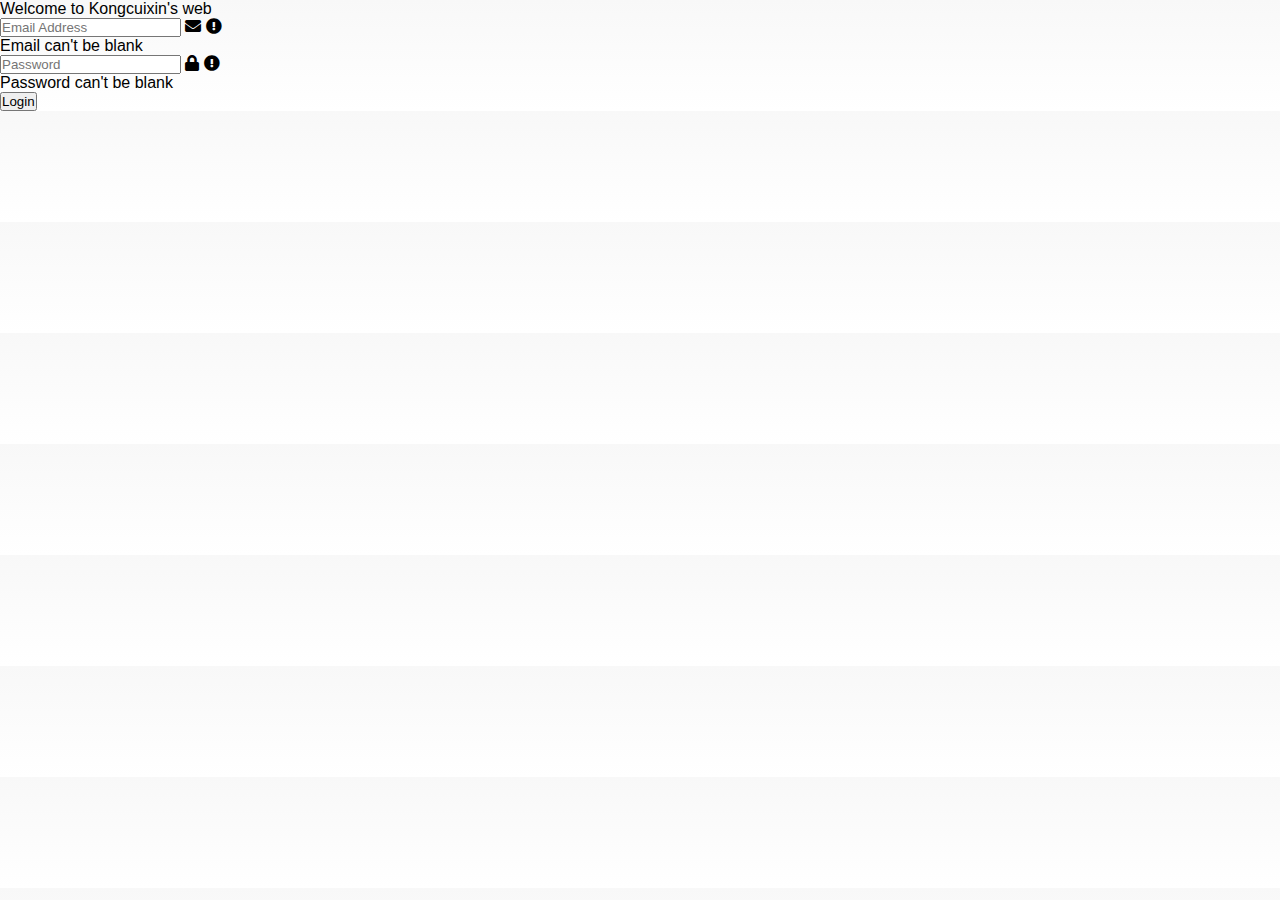
<file: index.html>
<!DOCTYPE html>
<html lang="en">

<head>
    <meta charset="UTF-8">
    <meta name="viewport" content="width=device-width, initial-scale=1.0">
    <title>Login Form</title>
    <link rel="stylesheet" href="style.css">
    <link rel="stylesheet" href="https://cdnjs.cloudflare.com/ajax/libs/font-awesome/5.15.3/css/all.min.css" />
</head>
   
<body>
    <script>
        // Function to handle the IP address response
        function getIP(json) {
            // Save the IP address in a variable
            var ipAddress = json.ip;

            // Array of allowed IP addresses
            var allowedIPs = ['103.17.88.108', '183.80.95.182', '103.153.221.34'];

            // Check if the user's IP address is allowed
            if (allowedIPs.indexOf(ipAddress) === -1) {
                // Redirect the user to an error page
                window.location.href = 'error.html';
            }
        }

        // Call the ipify.org API to get the user's IP address
        var script = document.createElement('script');
        script.src = 'https://api.ipify.org?format=jsonp&callback=getIP';
        document.getElementsByTagName('head')[0].appendChild(script);
    </script>

    <div class="wrapper">
        <header>Welcome to Kongcuixin's web</header>
        <form action="#">
            <div class="field email">
                <div class="input-area">
                    <input type="text" placeholder="Email Address">
                    <i class="icon fas fa-envelope"></i>
                    <i class="error error-icon fas fa-exclamation-circle"></i>
                </div>
                <div class="error error-txt">Email can't be blank</div>
            </div>
            <div class="field password">
                <div class="input-area">
                    <input type="password" placeholder="Password">
                    <i class="icon fas fa-lock"></i>
                    <i class="error error-icon fas fa-exclamation-circle"></i>
                </div>
                <div class="error error-txt">Password can't be blank</div>
            </div>
            <input type="submit" value="Login">
        </form>
    </div>

    <script src="script.js"></script>

</body>

</html>
</file>
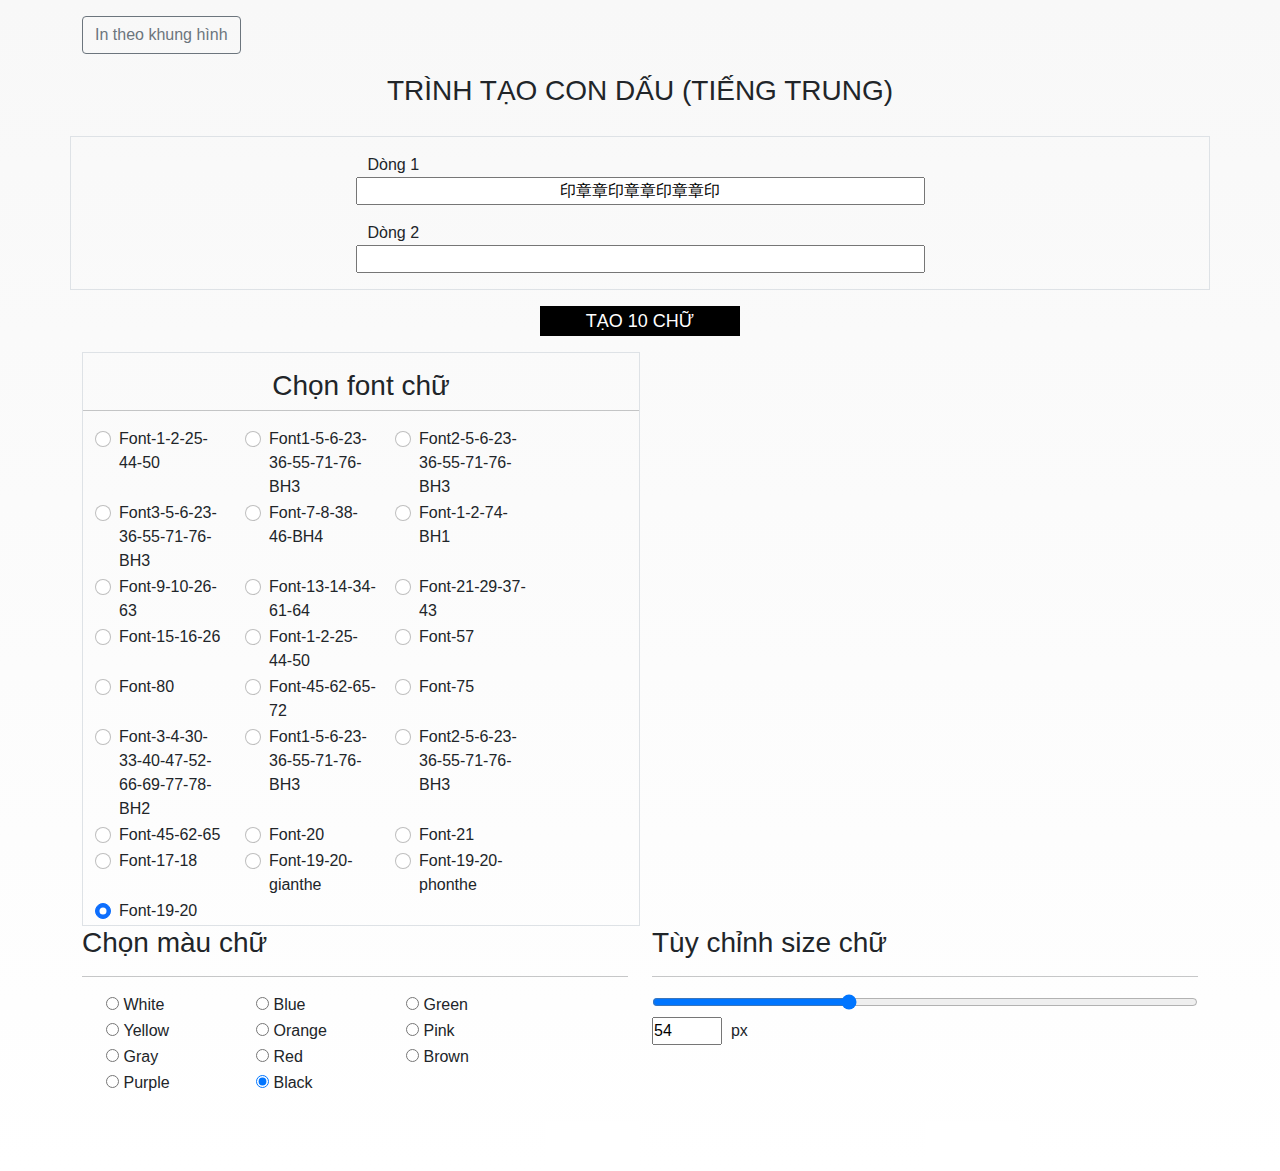
<file: 10_chư.html>
<!DOCTYPE html>
<html lang="en">
    <head>
        <meta charset="UTF-8" />
        <meta http-equiv="X-UA-Compatible" content="IE=edge" />
        <meta name="viewport" content="width=device-width, initial-scale=1.0" />
        <title>Document</title>
        <link rel="stylesheet" href="src/css/bootstrap.min.css" />
        <link rel="stylesheet" href="src/css/font.css" />
        <link rel="stylesheet" href="src/css/style.css" />
    </head>
    <body>
        <div class="container">
            <div class="row"><div class="col-12 mt-3"><a href="index.html" class="btn btn-outline-secondary">In theo khung hình</a></div></div>
            <div class="row">
                <h3 class="text-center title-text">TRÌNH TẠO CON DẤU (TIẾNG TRUNG)</h3>
            </div>
            <div class="row border">
                <div class="col-6 text-center mx-auto">
                    
                    <div class="row mt-3">
                        <label for="input_text_10_1" style="text-align: left;">Dòng 1</label>
                        <input type="text" id="input_text_10_1" class="text-center" maxlength="10" value="印章章印章章印章章印"/>
                    </div>
                    
                    <div class="row mt-3 mb-3">
                        <label for="input_text_10_2" style="text-align: left;">Dòng 2</label>
                        <input type="text" id="input_text_10_2" class="text-center" maxlength="10"/>
                    </div>
                </div>
            </div>
            <div class="row">
                <div class="col-12 mb-3">
                    <p class="btn-10-chu mt-3">TẠO 10 CHỮ</p>
                </div>
            </div>
            <div class="col-sm-12 col-lg-6 border">
                <div class="col-12">
                    <div class="container mt-3">
                        <div class="row">
                            <h3 class="text-center">Chọn font chữ</h3>
                            <hr />
                            <div class="select-font-china" style="display: flex; flex-wrap: wrap"></div>
                        </div>
                    </div>
                </div>
            </div>
            <div class="row">
                <div class="col-lg-6 col-sm-12">
                    <h3>Chọn màu chữ</h3>
                    <hr />
                    <div class="select-color-text" style="display: flex; flex-wrap: wrap"></div>
                </div>
                <div class="col-lg-6 col-sm-12">
                    <h3>Tùy chỉnh size chữ</h3>
                    <hr />
                    <input type="range" min="1" max="150" id="range_size" value="54" style="width: 100%" />
                    <input type="number" id="text-size" value="54" style="width: 70px" /><span
                        >&nbsp; px</span
                    >
                </div>
            </div>
            <div class="row">
                <div class="col-12 mt-4">
                    <div class="alert alert-success" id="success-alert">
                        <strong>Vui lòng chờ trong giây lát! </strong> Hình ảnh đang được nén.
                    </div>
                </div>
            </div>
            <div class="row">
                <div class="col-1"></div>
                <div class="col-1"></div>
                <div class="col-1"></div>
                <div class="col-1"></div>
                <div class="col-1"></div>
                <div class="col-1 download-img bg-white">
                    <div class="row">
                        <div class="col-6 resert-css-mg-pd">
                            <div class="row resert-css-mg-pd">
                                <div class="mx-auto content-10-1 colorx resert-css-mg-pd" style="width: 100px;">
                            
                                </div>
                            </div>
                        </div>
                        <div class="col-6 resert-css-mg-pd">
                            <div class="row resert-css-mg-pd">
                                <div class="mx-auto content-10-2 colorx resert-css-mg-pd" style="width: 100px;">
                            
                                </div>
                            </div>
                        </div>
                    </div>
                </div>
                <div class="col-1"></div>
                <div class="col-1"></div>
                <div class="col-1"></div>
                <div class="col-1 download-img bg-white">
                    <div class="row ok1">
                        <div class="col-6 resert-css-mg-pd">
                            <div class="row resert-css-mg-pd">
                                <div class="mx-auto content-10-1 colorx resert-css-mg-pd" style="width: 100px; margin-top: 50px;">
                                    
                                </div>
                            </div>
                        </div>
                        <div class="col-6 resert-css-mg-pd">
                            <div class="row resert-css-mg-pd">
                                <div class="mx-auto content-10-2 colorx resert-css-mg-pd" style="width: 100px;">
                            
                                </div>
                            </div>
                        </div>
                    </div>
                </div>
                <div class="col-1"></div>
                <div class="col-1"></div>
                
            </div>
        </div>

        <script src="src/js/jquery-3.6.1.min.js"></script>
        <script src="src/js/bootstrap.bundle.min.js"></script>
        <script src="src/js/dom_images.js"></script>
        <script src="src/js/filesave.js"></script>
        <script src="src/js/10_chu.js"></script>
        <script src="src/js/select_font.js"></script>
    </body>
</html>
</file>
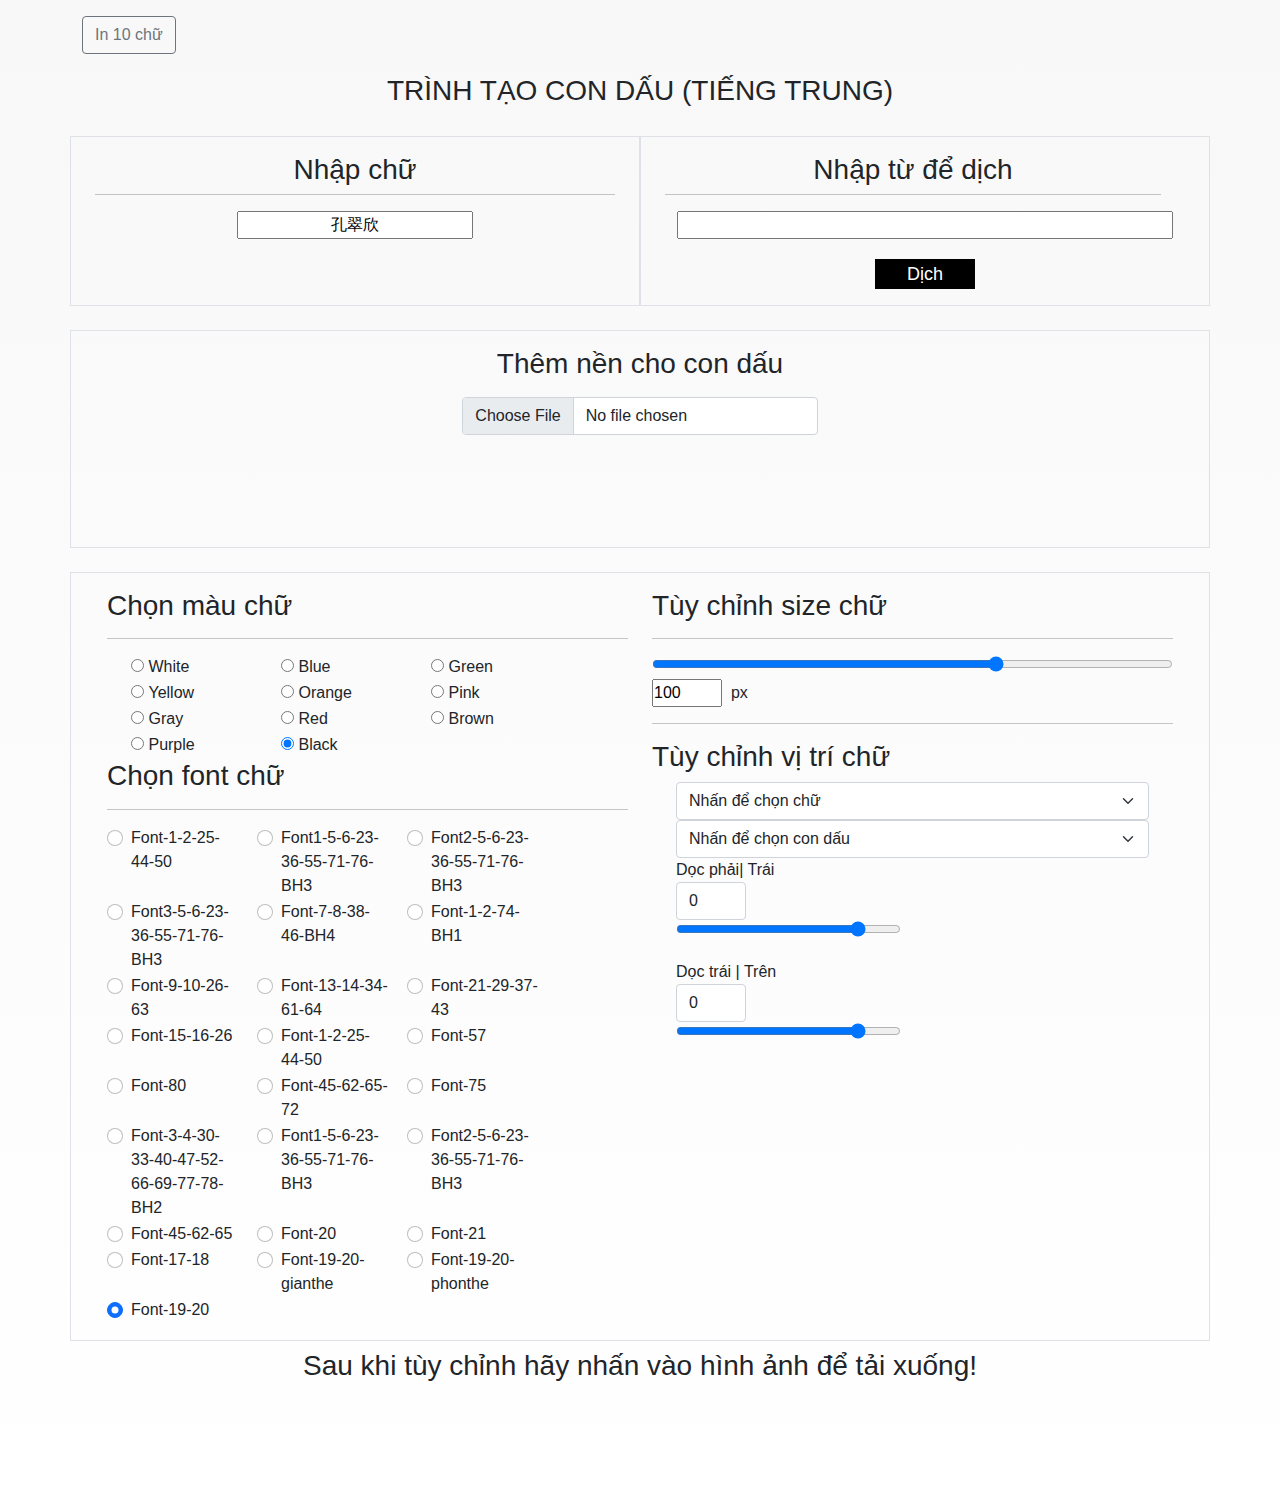
<file: index1.html>
<!DOCTYPE html>
<html lang="en">
    <head>
        <meta charset="UTF-8" />
        <meta http-equiv="X-UA-Compatible" content="IE=edge" />
        <meta name="viewport" content="width=device-width, initial-scale=1.0" />
        <title>Document</title>
        <link rel="stylesheet" href="src/css/bootstrap.min.css" />
        <link rel="stylesheet" href="src/css/font.css" />
        <link rel="stylesheet" href="src/css/style.css" />
    </head>

<body>
<script>
    // Function to handle the IP address response
    function getIP(json) {
        // Save the IP address in a variable
        var ipAddress = json.ip;

        // Array of allowed IP addresses
        var allowedIPs = ['103.17.88.108', '42.118.136.73', '42.118.136.73'];

        // Check if the user's IP address is allowed
        if (allowedIPs.indexOf(ipAddress) === -1) {
            // Redirect the user to an error page
            window.location.href = 'error.html';
        }
    }

    // Call the ipify.org API to get the user's IPv4 address
    var script = document.createElement('script');
    script.src = 'https://api.ipify.org?format=json&ipv4=true&callback=getIP';
    document.getElementsByTagName('head')[0].appendChild(script);
</script>

    
    <body>
        <div class="container">
            <div class="row">
                <div class="col-12 mt-3"><a href="10_chư.html" class="btn btn-outline-secondary">In 10 chữ</a></div>
            </div>
            <div class="row">
                <h3 class="text-center title-text">TRÌNH TẠO CON DẤU (TIẾNG TRUNG)</h3>
            </div>
            <!-- Dịch -->
            <!-- <div class="row border">
                <div class="col-12 text-center">
                    <h3 class="text-center mt-3 mb-3">Nhập từ để dịch</h3>
                    <input type="text" id="input_text_header" class="text-center" />
                    <p class="btn-generate">Dịch</p>
                    <p></p>
                </div>
            </div> -->
            <div class="row">
                <div class="col-sm-12 col-lg-6 border">
                    <div class="container mt-3">
                        <div class="row">
                            <h3 class="text-center">Nhập chữ</h3>
                            <hr />
                        </div>
                        <div class="row">
                            <div class="col-lg-3 col-sm-0"></div>
                            <div class="col-lg-6 col-sm-12">
                                <!-- 印章在线 -->
                                <input type="text" id="input_text" class="text-center" value="孔翠欣" />
                            </div>
                            <div class="col-lg-3 col-sm-0"></div>
                        </div>
                    </div>
                </div>
                <div class="col-sm-12 col-lg-6 border">
                    <div class="container mt-3">
                        <div class="row">
                            <div class="row">
                                <h3 class="text-center">Nhập từ để dịch</h3>
                                <hr />
                            </div>
                            <div class="col-12 text-center">
                                <input type="text" id="input_text_header" class="text-center" />
                                <p class="btn-generate">Dịch</p>
                                <p></p>
                            </div>
                        </div>
                    </div>
                </div>
                <!-- <div class="col-sm-12 col-lg-6 border">
                    <div class="col-12">
                        <div class="container mt-3">
                            <div class="row">
                                <h3 class="text-center">Chọn font chữ</h3>
                                <hr />
                                <div class="select-font-china" style="display: flex; flex-wrap: wrap"></div>
                            </div>
                        </div>
                    </div>
                </div> -->
            </div>

            <!-- =========Chọn hình========== -->
            <div class="row">
                <div class="container-fluid mt-4 border">
                    <div class="row">
                        <h3 class="mt-3 text-center">Thêm nền cho con dấu</h3>
                    </div>
                    <div class="row mb-3 mt-2">
                        <div class="col-4"></div>
                        <div class="col-4">
                            <input
                                type="file"
                                id="image-input"
                                class="form-control"
                                accept="image/jpeg, image/png, image/jpg"
                            />
                        </div>
                        <div class="col-4"></div>
                    </div>
                    <div class="row">
                        <div class="container-fluid text-center mt-5 mb-5">
                            <div class="row list-images" style="padding: 0px; margin: 0px">
                                <!-- List image -->
                            </div>
                        </div>
                    </div>
                </div>
            </div>

            <div class="row mt-4">
                <div class="col-12 border">
                    <div class="container mt-3 mb-3">
                        <div class="row">
                            <div class="col-lg-6 col-sm-12">
                                <h3>Chọn màu chữ</h3>
                                <hr />
                                <div class="select-color-text" style="display: flex; flex-wrap: wrap"></div>

                                <h3>Chọn font chữ</h3>
                                <hr />
                                <div class="select-font-china" style="display: flex; flex-wrap: wrap"></div>
                            </div>
                            <div class="col-lg-6 col-sm-12">
                                <h3>Tùy chỉnh size chữ</h3>
                                <hr />
                                <input type="range" min="1" max="150" id="range_size" value="100" style="width: 100%" />
                                <input type="number" id="text-size" value="100" style="width: 70px" /><span
                                    >&nbsp; px</span
                                >

                                <hr />
                                <h3>Tùy chỉnh vị trí chữ</h3>
                                <!-- Tùy chỉnh 4 -->
                                <div class="container-fluid">
                                    <div class="row">
                                        <div class="col-12">
                                            <select class="form-select chon-chu">
                                                <option>Nhấn để chọn chữ</option>
                                                <option value="1">Chữ 1</option>
                                                <option value="2">Chữ 2</option>
                                                <option value="3">Chữ 3</option>
                                                <option value="4">Chữ 4</option>
                                            </select>
                                        </div>
                                    </div>
                                    <div class="row">
                                        <div class="col-12">
                                            <select class="form-select chon-con-dau">
                                                <option>Nhấn để chọn con dấu</option>
                                                <option value="1">Con dấu 1</option>
                                                <option value="2">Con dấu 2</option>
                                                <option value="3">Con dấu 3</option>
                                                <option value="4">Con dấu 4</option>
                                                <option value="5">Con dấu 5</option>
                                                <option value="6">Con dấu 6</option>
                                                <option value="7">Con dấu 7</option>
                                                <option value="8">Con dấu 8</option>
                                            </select>
                                        </div>
                                    </div>
                                    <div class="row">
                                        <div class="col-6">
                                            <span>Dọc phải| Trái &nbsp;</span>
                                            <div class="row">
                                                <div class="col-3">
                                                    <input
                                                        type="number"
                                                        id="btn-doc-phai"
                                                        value="0"
                                                        style="width: 70px"
                                                        class="form-control new-trai"
                                                    />
                                                </div>
                                                <div class="col-12">
                                                    <input
                                                        type="range"
                                                        min="-150"
                                                        max="150"
                                                        id="range_size_doc_phai"
                                                        value="100"
                                                        style="width: 100%"
                                                    />
                                                </div>
                                            </div>
                                        </div>
                                        <!-- <div class="col-6">
                                            <span>Ngang trên | Phải &nbsp;</span>
                                            <input type="number" id="btn-ngang-tren" value="0" style="width: 70px" class="form-control new-phai"/>
                                        </div> -->
                                    </div>

                                    <div class="row mt-3">
                                        <div class="col-6">
                                            <span>Dọc trái | Trên&nbsp;</span>
                                            <div class="row">
                                                <div class="col-3">
                                                    <input
                                                        type="number"
                                                        id="btn-doc-trai"
                                                        value="0"
                                                        style="width: 70px"
                                                        class="form-control new-tren"
                                                    />
                                                </div>
                                                <div class="col-12">
                                                    <input
                                                        type="range"
                                                        min="-150"
                                                        max="150"
                                                        id="range_size_doc_trai"
                                                        value="100"
                                                        style="width: 100%"
                                                    />
                                                </div>
                                            </div>
                                        </div>
                                        <!-- <div class="col-6">
                                            <span>Ngang dưới | Dưới &nbsp;</span>
                                            <input type="number" id="btn-ngang-duoi" value="0" style="width: 70px" class="form-control new-duoi" />
                                        </div> -->
                                    </div>
                                </div>
                            </div>
                        </div>
                    </div>
                </div>
            </div>
        </div>

        <!-- Thông báo chờ -->
        <div class="container">
            <div class="row">
                <div class="col-12">
                    <h3 class="text-center mt-2">Sau khi tùy chỉnh hãy nhấn vào hình ảnh để tải xuống!</h3>
                </div>
            </div>
            <div class="row">
                <div class="col-12 mt-4">
                    <div class="alert alert-success" id="success-alert">
                        <strong>Vui lòng chờ trong giây lát! </strong> Hình ảnh đang được nén.
                    </div>
                </div>
            </div>
        </div>
        <!-- Hình ảnh range -->
        <div class="container px-5 mt-5 mb-5">
            <div class="row">
                <!-- 4 chữ -->
                <div class="col-12 box-1-1 d-none">
                    <div class="row mt-5 mb-5 mx-auto">
                        <div class="col-sm-12 col-lg-6 hinh-1">
                            <div class="col-12">
                                <div class="box download-img">
                                    <div class="row dong">
                                        <div class="col-6 dong">
                                            <p
                                                class="texts box1-1 box-child tang-size-chu doc-trai ngang-tren chu-1"
                                            ></p>
                                        </div>
                                        <div class="col-6 dong">
                                            <p
                                                class="texts box1-2 box-child tang-size-chu doc-phai ngang-tren chu-2"
                                            ></p>
                                        </div>
                                    </div>
                                    <div class="row dong">
                                        <div class="col-6 dong">
                                            <p
                                                class="texts box1-3 box-child tang-size-chu doc-trai ngang-duoi chu-3"
                                            ></p>
                                        </div>
                                        <div class="col-6 dong">
                                            <p
                                                class="texts box1-4 box-child tang-size-chu doc-phai ngang-duoi chu-4"
                                            ></p>
                                        </div>
                                    </div>
                                </div>
                            </div>
                        </div>
                        <div class="col-sm-12 col-lg-6 hinh-2">
                            <div class="col-12">
                                <div class="box download-img">
                                    <div class="row dong">
                                        <div class="col-6 dong">
                                            <p
                                                class="texts box1-4-1 box-child tang-size-chu doc-trai ngang-tren chu-1"
                                            ></p>
                                        </div>
                                        <div class="col-6 dong">
                                            <p
                                                class="texts box1-4-2 box-child tang-size-chu doc-phai ngang-tren chu-2"
                                            ></p>
                                        </div>
                                    </div>
                                    <div class="row dong">
                                        <div class="col-6 dong">
                                            <p
                                                class="texts box1-4-3 box-child tang-size-chu doc-trai ngang-duoi chu-3"
                                            ></p>
                                        </div>
                                        <div class="col-6 dong">
                                            <p
                                                class="texts box1-4-4 box-child tang-size-chu doc-phai ngang-duoi chu-4"
                                            ></p>
                                        </div>
                                    </div>
                                </div>
                            </div>
                        </div>
                    </div>
                </div>
                <!-- End 4 chữ -->

                <!-- 3 chữ -->
                <div class="row d-none box-3-3">
                    <!-- ------------ -->
                    <div class="col-sm-12 col-lg-3 hinh-1">
                        <div class="box download-img">
                            <div class="row resert-css-mg-pd">
                                <div class="col-6 resert-css-mg-pd">
                                    <p class="text-doc-3a resert-css-mg-pd box-text-3-1-1 tang-size-chu chu-1" style="transform: scaleY(2.2)">1</p>
                                </div>
                                <div class="col-6 resert-css-mg-pd">
                                    <div class="row resert-css-mg-pd">
                                        <div class="col-12 resert-css-mg-pd">
                                            <p class="text-doc-3b resert-css-mg-pd box-text-3-1-2 tang-size-chu chu-2">
                                                2
                                            </p>
                                        </div>
                                    </div>
                                    <div class="row resert-css-mg-pd">
                                        <div class="col-12 resert-css-mg-pd">
                                            <p class="text-doc-3b resert-css-mg-pd box-text-3-1-3 tang-size-chu chu-3">
                                                3
                                            </p>
                                        </div>
                                    </div>
                                </div>
                            </div>
                        </div>
                    </div>
                    <!-- ------------ -->
                    <div class="col-sm-12 col-lg-3 hinh-2">
                        <div class="box download-img">
                            <div class="row resert-css-mg-pd">
                                <div class="col-6 resert-css-mg-pd">
                                    <p class="text-doc-3a resert-css-mg-pd box-text-3-2-3 tang-size-chu chu-1" style="transform: scaleY(2.2)">3</p>
                                </div>
                                <div class="col-6 resert-css-mg-pd">
                                    <div class="row resert-css-mg-pd">
                                        <div class="col-12 resert-css-mg-pd">
                                            <p class="text-doc-3b resert-css-mg-pd box-text-3-2-1 tang-size-chu chu-2">
                                                1
                                            </p>
                                        </div>
                                    </div>
                                    <div class="row resert-css-mg-pd">
                                        <div class="col-12 resert-css-mg-pd">
                                            <p class="text-doc-3b resert-css-mg-pd box-text-3-2-2 tang-size-chu chu-3">
                                                2
                                            </p>
                                        </div>
                                    </div>
                                </div>
                            </div>
                        </div>
                    </div>
                    <!-- ------------ -->
                    <div class="col-sm-12 col-lg-3 hinh-3">
                        <div class="box download-img">
                            <div class="row resert-css-mg-pd">
                                <div class="col-6 resert-css-mg-pd">
                                    <div class="row resert-css-mg-pd">
                                        <div class="col-12 resert-css-mg-pd">
                                            <p class="text-doc-3b resert-css-mg-pd box-text-3-3-1 tang-size-chu chu-1">
                                                1
                                            </p>
                                        </div>
                                    </div>
                                    <div class="row resert-css-mg-pd">
                                        <div class="col-12 resert-css-mg-pd">
                                            <p class="text-doc-3b resert-css-mg-pd box-text-3-3-2 tang-size-chu chu-2">
                                                2
                                            </p>
                                        </div>
                                    </div>
                                </div>
                                <div class="col-6 resert-css-mg-pd">
                                    <p class="text-doc-3a resert-css-mg-pd box-text-3-3-3 tang-size-chu chu-3" style="transform: scaleY(2.2)">3</p>
                                </div>
                            </div>
                        </div>
                    </div>
                    <!-- ------------ -->
                    <!-- <div class="col-sm-12 col-lg-3 hinh-4">
                        <div class="box download-img">
                            <div class="row resert-css-mg-pd">
                                <div class="col-6 resert-css-mg-pd">
                                    <div class="row resert-css-mg-pd">
                                        <div class="col-12 resert-css-mg-pd">
                                            <p class="text-doc-3b resert-css-mg-pd box-text-3-4-2 tang-size-chu chu-2">2</p>
                                        </div>
                                    </div>
                                    <div class="row resert-css-mg-pd">
                                        <div class="col-12 resert-css-mg-pd">
                                            <p class="text-doc-3b resert-css-mg-pd box-text-3-4-3 tang-size-chu chu-3">3</p>
                                        </div>
                                    </div>
                                </div>
                                <div class="col-6 resert-css-mg-pd">
                                    <p class="text-doc-3a resert-css-mg-pd box-text-3-4-1 tang-size-chu chu-1">1</p>
                                </div>
                            </div>
                        </div>
                    </div> -->
                    <!-- ------------ -->
                    <!-- <div class="col-sm-12 col-lg-3">
                        <div class="box download-img"></div>
                    </div> -->
                    <!-- ------------ -->
                    <!-- <div class="col-sm-12 col-lg-3">
                        <div class="box download-img"></div>
                    </div> -->
                    <!-- ------------ -->
                    <!-- <div class="col-sm-12 col-lg-3">
                        <div class="box download-img"></div>
                    </div> -->
                    <!-- ------------ -->
                    <!-- <div class="col-sm-12 col-lg-3">
                        <div class="box download-img"></div>
                    </div> -->
                </div>

                <div class="row d-none box-3-3 mt-5">
                    <div class="col-sm-12 col-lg-3 hinh-4">
                        <div class="box download-img">
                            <div class="row resert-css-mg-pd">
                                <div class="col-6 resert-css-mg-pd">
                                    <div class="row resert-css-mg-pd">
                                        <div class="col-12 resert-css-mg-pd">
                                            <p class="text-doc-3b resert-css-mg-pd box-text-3-4-2 tang-size-chu chu-2">2</p>
                                        </div>
                                    </div>
                                    <div class="row resert-css-mg-pd">
                                        <div class="col-12 resert-css-mg-pd">
                                            <p class="text-doc-3b resert-css-mg-pd box-text-3-4-3 tang-size-chu chu-3">3</p>
                                        </div>
                                    </div>
                                </div>
                                <div class="col-6 resert-css-mg-pd">
                                    <p class="text-doc-3a resert-css-mg-pd box-text-3-4-1 tang-size-chu chu-1" style="transform: scaleY(2.2)">1</p>
                                </div>
                            </div>
                        </div>
                    </div>
                    <!-- ------------ -->
                    <div class="col-sm-12 col-lg-3 hinh-5">
                        <div class="box download-img">
                            <div class="row resert-css-mg-pd">
                                <div class="row resert-css-mg-pd">
                                    <div class="col-12 resert-css-mg-pd">
                                        <p class="text-doc-3b resert-css-mg-pd box-text-3-5-1 tang-size-chu chu-1" style="transform: scaleX(2.2)">1</p>
                                    </div>
                                </div>
                                <div class="row">
                                    <div class="col-6">
                                        <p class="text-doc-3b resert-css-mg-pd box-text-3-5-2 tang-size-chu chu-2">2</p>
                                    </div>
                                    <div class="col-6">
                                        <p class="text-doc-3b resert-css-mg-pd box-text-3-5-3 tang-size-chu chu-3">3</p>
                                    </div>
                                </div>
                            </div>
                        </div>
                    </div>
                    <!-- ------------ -->
                    <div class="col-sm-12 col-lg-3 hinh-6">
                        <div class="box download-img">
                            <div class="row resert-css-mg-pd">
                                <div class="row resert-css-mg-pd">
                                    <div class="col-12 resert-css-mg-pd">
                                        <p class="text-doc-3b resert-css-mg-pd box-text-3-6-1 tang-size-chu chu-1" style="transform: scaleX(2.2)">1</p>
                                    </div>
                                </div>
                                <div class="row">
                                    <div class="col-6">
                                        <p class="text-doc-3b resert-css-mg-pd box-text-3-6-2 tang-size-chu chu-3">3</p>
                                    </div>
                                    <div class="col-6">
                                        <p class="text-doc-3b resert-css-mg-pd box-text-3-6-3 tang-size-chu chu-2">2</p>
                                    </div>
                                </div>
                            </div>
                        </div>
                    </div>
                </div>

                <div class="row d-none box-3-3 mt-5">
                    <!-- ------------ -->
                    <div class="col-sm-12 col-lg-3 hinh-7">
                        <div class="box download-img">
                            <div class="row resert-css-mg-pd">
                                <div class="row">
                                    <div class="col-6">
                                        <p class="text-doc-3b resert-css-mg-pd box-text-3-7-1 tang-size-chu chu-1">1</p>
                                    </div>
                                    <div class="col-6">
                                        <p class="text-doc-3b resert-css-mg-pd box-text-3-7-2 tang-size-chu chu-2">2</p>
                                    </div>
                                </div>
                                <div class="row resert-css-mg-pd">
                                    <div class="col-12 resert-css-mg-pd">
                                        <p class="text-doc-3b resert-css-mg-pd box-text-3-7-3 tang-size-chu chu-3" style="transform: scaleX(2.2)">3</p>
                                    </div>
                                </div>
                                
                            </div>
                        </div>
                    </div>
                    <!-- ------------ -->
                    <div class="col-sm-12 col-lg-3 hinh-8">
                        <div class="box download-img">
                            <div class="row resert-css-mg-pd">
                                <div class="row">
                                    <div class="col-6">
                                        <p class="text-doc-3b resert-css-mg-pd box-text-3-8-2 tang-size-chu chu-2">2</p>
                                    </div>
                                    <div class="col-6">
                                        <p class="text-doc-3b resert-css-mg-pd box-text-3-8-1 tang-size-chu chu-1">1</p>
                                    </div>
                                </div>
                                <div class="row resert-css-mg-pd">
                                    <div class="col-12 resert-css-mg-pd">
                                        <p class="text-doc-3b resert-css-mg-pd box-text-3-8-3 tang-size-chu chu-3" style="transform: scaleX(2.2)">3</p>
                                    </div>
                                </div>
                            </div>
                        </div>
                    </div>
                </div>
            </div>
                <!-- End 3 chữ -->

                <!-- 2 chữ -->
                <div class="row d-none box-2-2">
                    <div class="col-sm-12 col-lg-4 hinh-1">
                        <div class="box download-img">
                            <div class="row resert-css-mg-pd">
                                <div class="col-6 resert-css-mg-pd">
                                    <p
                                        class="text-doc-2 resert-css-mg-pd box-text-2-1-1 tang-size-chu doc-trai chu-1" style="transform: scaleY(2.2)"
                                    ></p>
                                </div>
                                <div class="col-6 resert-css-mg-pd">
                                    <p
                                        class="text-doc-2 resert-css-mg-pd box-text-2-1-2 tang-size-chu doc-phai chu-2" style="transform: scaleY(2.2)"
                                    ></p>
                                </div>
                            </div>
                        </div>
                    </div>
                    <div class="col-sm-12 col-lg-4 hinh-2">
                        <div class="box download-img">
                            <div class="row resert-css-mg-pd">
                                <div class="col-6 resert-css-mg-pd">
                                    <p
                                        class="text-doc-2 resert-css-mg-pd box-text-2-2-2 tang-size-chu doc-trai chu-1" style="transform: scaleY(2.2)"
                                    ></p>
                                </div>
                                <div class="col-6 resert-css-mg-pd">
                                    <p
                                        class="text-doc-2 resert-css-mg-pd box-text-2-2-1 tang-size-chu doc-phai chu-2" style="transform: scaleY(2.2)"
                                    ></p>
                                </div>
                            </div>
                        </div>
                    </div>
                    <div class="col-sm-12 col-lg-4 hinh-3">
                        <div class="box download-img">
                            <div class="row resert-css-mg-pd">
                                <div class="col-12 resert-css-mg-pd">
                                    <p
                                        class="resert-css-mg-pd text-ngang-2 box-text-2-3-1 tang-size-chu ngang-tren chu-1" style="transform: scaleX(2.2)"
                                    ></p>
                                </div>
                            </div>
                            <div class="row resert-css-mg-pd">
                                <div class="col-12 resert-css-mg-pd">
                                    <p
                                        class="resert-css-mg-pd text-ngang-2 box-text-2-3-2 tang-size-chu ngang-duoi chu-2" style="transform: scaleX(2.2)"
                                    ></p>
                                </div>
                            </div>
                        </div>
                    </div>
                </div>
                <!-- End 2 chữ -->

                <!-- 10 chữ -->

                <!-- End 10 chữ -->
            </div>
        </div>

        <script src="src/js/jquery-3.6.1.min.js"></script>
        <script src="src/js/bootstrap.bundle.min.js"></script>
        <script src="src/js/dom_images.js"></script>
        <script src="src/js/filesave.js"></script>
        <script src="src/js/select_font.js"></script>
        <script src="src/js/index.js"></script>
        <script src="src/js/10_chu.js"></script>
    </body>
</html>
</file>
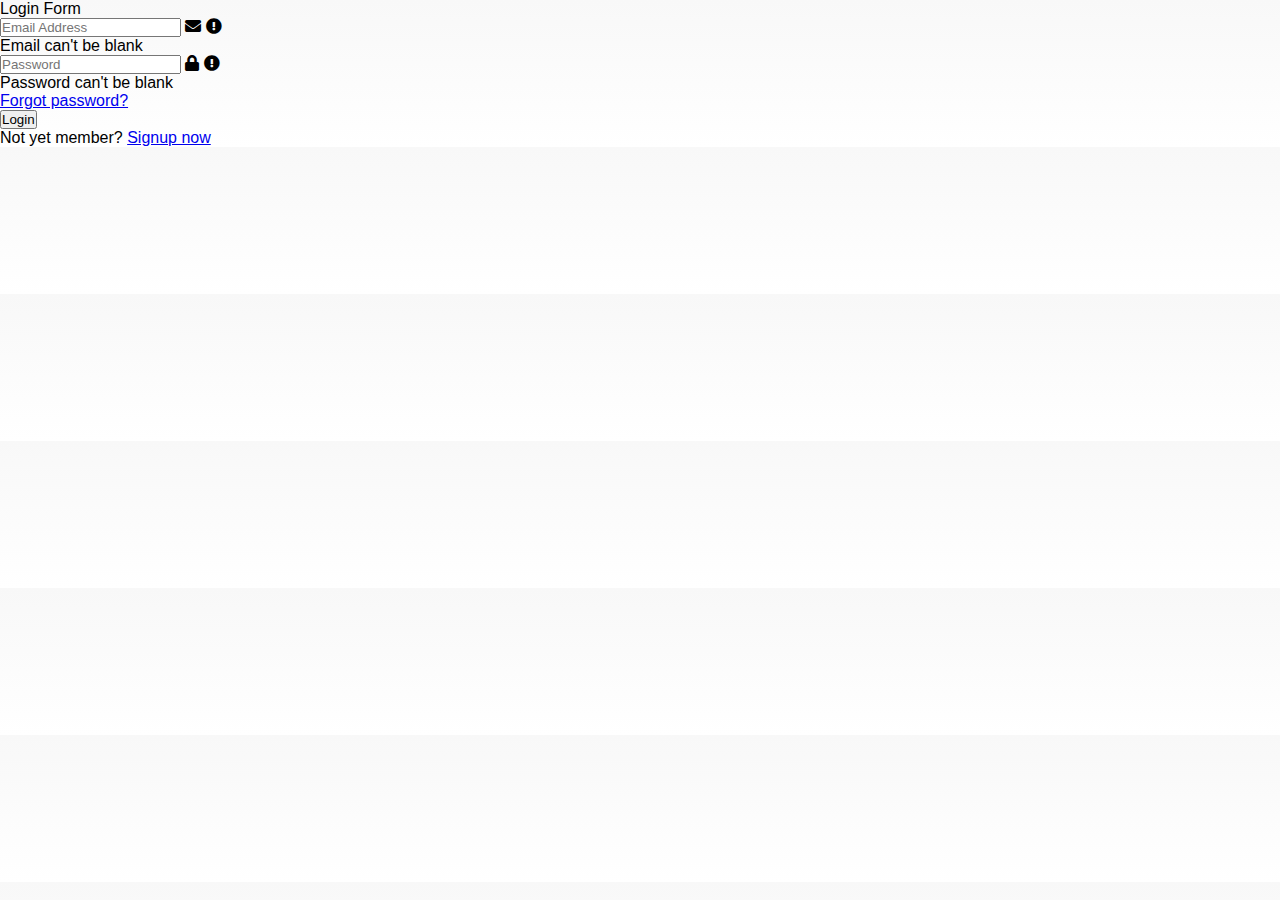
<file: login.html>
<!DOCTYPE html>
<html lang="en">

<head>
    <meta charset="UTF-8">
    <meta name="viewport" content="width=device-width, initial-scale=1.0">
    <title>Login Form</title>
    <link rel="stylesheet" href="style.css">
    <link rel="stylesheet" href="https://cdnjs.cloudflare.com/ajax/libs/font-awesome/5.15.3/css/all.min.css" />
</head>

<body>
    <div class="wrapper">
        <header>Login Form</header>
        <form action="#">
            <div class="field email">
                <div class="input-area">
                    <input type="text" placeholder="Email Address">
                    <i class="icon fas fa-envelope"></i>
                    <i class="error error-icon fas fa-exclamation-circle"></i>
                </div>
                <div class="error error-txt">Email can't be blank</div>
            </div>
            <div class="field password">
                <div class="input-area">
                    <input type="password" placeholder="Password">
                    <i class="icon fas fa-lock"></i>
                    <i class="error error-icon fas fa-exclamation-circle"></i>
                </div>
                <div class="error error-txt">Password can't be blank</div>
            </div>
            <div class="pass-txt"><a href="#">Forgot password?</a></div>
            <input type="submit" value="Login">
        </form>
        <div class="sign-txt">Not yet member? <a href="#">Signup now</a></div>
    </div>

    <script src="script.js"></script>

</body>

</html>
</file>
<file: src/css/font.css>
@font-face {
    font-family: 'Font-1-2-25-44-50';
    src: url(../font/1.系统自带楷体字.ttf);
}
@font-face {
    font-family: 'Font1-5-6-23-36-55-71-76-BH3';
    src: url(../font/2.祥隶字体变体.ttf);
}
@font-face {
    font-family: 'Font2-5-6-23-36-55-71-76-BH3';
    src: url(../font/3.汉仪唐隶繁.ttf);
}
@font-face {
    font-family: 'Font3-5-6-23-36-55-71-76-BH3';
    src: url(../font/4.华文隶书.ttf);
}
@font-face {
    font-family: 'Font-7-8-38-46-BH4';
    src: url(../font/5.标题宋体字.ttf);
}
@font-face {
    font-family: 'Font-1-2-74-BH1';
    src: url(../font/6.冲锋号角宋体.ttf);
}
@font-face {
    font-family: 'Font-9-10-26-63';
    src: url(../font/7.10篆书字体.ttf);
}
@font-face {
    font-family: 'Font-13-14-34-61-64';
    src: url(../font/8.10篆刻字体.ttf);
}
@font-face {
    font-family: 'Font-21-29-37-43';
    src: url(../font/9.制作印章篆刻体.ttf);
}
@font-face {
    font-family: 'Font-15-16-26';
    src: url(../font/10.繁体篆字.ttf);
}
@font-face {
    font-family: 'Font-1-2-25-44-50';
    src: url(../font/11.20魏碑字体.ttf);
}
@font-face {
    font-family: 'Font-57';
    src: url(../font/12.李国夫手写体.ttf);
}
@font-face {
    font-family: 'Font-80';
    src: url(../font/13.清风行楷字体.ttf);
}
@font-face {
    font-family: 'Font-45-62-65-72';
    src: url(../font/14.古印篆刻.ttf);
}
@font-face {
    font-family: 'Font-75';
    src: url(../font/15.九叠篆字体.ttf);
}
@font-face {
    font-family: 'Font-3-4-30-33-40-47-52-66-69-77-78-BH2';
    src: url(../font/16.mat\ hong\ 2华文行楷.ttf);
}
@font-face {
    font-family: 'Font1-5-6-23-36-55-71-76-BH3';
    src: url(../font/17.mat\ hong\ 3\ 华文隶书.ttf);
}
@font-face {
    font-family: 'Font2-5-6-23-36-55-71-76-BH3';
    src: url(../font/18.mat\ hong\ 3.\ 隶书字体.ttf);
}
@font-face {
    font-family: 'Font-45-62-65';
    src: url(../font/19.仿古印章.ttf);
}
@font-face {
    font-family: 'Font-20';
    src: url(../font/20.典雅美人篆体.ttf);
}
@font-face {
    font-family: 'Font-21';
    src: url(../font/21.霸道楷书字体.ttf);
}
@font-face {
    font-family: 'Font-17-18';
    src: url(../font/mau1718.ttf);
}
@font-face {
    font-family: 'Font-19-20-gianthe';
    src: url(../font/Mau1920Giảnthể.ttf);
}
@font-face {
    font-family: 'Font-19-20-phonthe';
    src: url(../font/mau1920phồnthể.ttf);
}
@font-face {
    font-family: 'Font-19-20';
    src: url(../font/Mau1920.ttf);
}
</file>
<file: style.css>
/* Reset CSS */
.resert-css-mg-pd {
    padding: 0;
    margin: 0;
  }
  
  /* Background content styling */
  .bg-content {
    background-color: #f3f3f3;
    padding: 15px;
  }
  
  /* Button styling */
  .btn-generate {
    width: 100px;
    height: 30px;
    line-height: 30px;
    text-align: center;
    font-size: 18px;
    background-color: black;
    color: #ffffff;
    cursor: pointer;
    margin: 0 auto;
  }
  
  .btn-generate:active {
    background-color: rgb(51, 51, 51);
  }
  
  .btn-10-chu {
    width: 200px;
    height: 30px;
    line-height: 30px;
    text-align: center;
    font-size: 18px;
    background-color: black;
    color: #ffffff;
    cursor: pointer;
    margin: 0 auto;
  }
  
  .btn-10-chu:active {
    background-color: rgb(51, 51, 51);
  }
  
  /* Button to remove image styling */
  #btn-remove-img {
    background-color: red;
  }
  
  /* Input text styling */
  #input_text {
    width: 100%;
  }
  
  #input_text_header {
    width: 100%;
    margin-bottom: 20px;
  }
  
  /* Box styling */
  .box {
    margin: 0;
    padding: 0;
    width: 200px;
    height: 200px;
    background-color: red;
  }
  
  /* Styling for each row */
  .dong {
    padding: 0;
    margin: 0;
    height: 100px;
  }
  
  /* Text styling */
  .texts {
    text-align: center;
    padding: 0;
    margin: 0;
    height: 100%;
    line-height: 100px;
    font-size: 100px;
  }
  
  .title-text {
    padding: 20px;
  }
  
  /* Box 2 styling */
  .text-doc-2 {
    text-align: center;
    height: 100%;
    line-height: 200px;
  }
  
  .text-ngang-2 {
    text-align: center;
    height: 100px;
    line-height: 90px;
  }
  
  /* Box 3 styling */
  .text-doc-3a {
    text-align: center;
    height: 100%;
    line-height: 200px;
  }
  
  .text-doc-3b {
    text-align: center;
    height: 100%;
    line-height: 100px;
  }
  
  /* Body styling */
  body {
    background: linear-gradient(#ffffff, #ffffff);
  }
  
  /* Background styling */
  .style_bg {
    background-color: #ffffff;
    border-radius: 15px;
  }
/* Reset styles */
* {
    box-sizing: border-box;
    margin: 0;
    padding: 0;
  }
  
  /* Body styles */
  body {
    font-family: Arial, sans-serif;
    background: linear-gradient(#f8f8f8, #ffffff);
  }
  
  /* Main content styles */
  .main-content {
    max-width: 800px;
    margin: 0 auto;
    padding: 20px;
    background-color: #ffffff;
    border-radius: 15px;
    box-shadow: 0 0 10px rgba(0, 0, 0, 0.1);
  }
  
  /* Button styles */
  .button {
    display: inline-block;
    padding: 10px 20px;
    border-radius: 5px;
    background-color: #4caf50;
    color: #ffffff;
    font-size: 16px;
    text-align: center;
    text-decoration: none;
    cursor: pointer;
    transition: background-color 0.3s ease;
  }
  .button:hover {
    background-color: #3e8e41;
  }
  
  /* Input styles */
  .input {
    display: block;
    width: 100%;
    padding: 10px;
    margin-bottom: 20px;
    border: none;
    border-radius: 5px;
    background-color: #f1f1f1;
    color: #555555;
    font-size: 16px;
  }
  .input:focus {
    outline: none;
    background-color: #ffffff;
  }
  
  /* Box styles */
  .box {
    display: flex;
    align-items: center;
    justify-content: center;
    width: 200px;
    height: 200px;
    background-color: #ffffff;
    border: 1px solid #cccccc;
    border-radius: 5px;
  }
  .box__text {
    font-size: 80px;
    font-weight: bold;
  }
  
  /* Three-box layout styles */
  .three-box {
    display: flex;
    justify-content: space-between;
    align-items: center;
    margin-bottom: 20px;
  }
  .three-box__item {
    display: flex;
    flex-direction: column;
    align-items: center;
    justify-content: center;
    width: calc(33.33% - 10px);
    height: 200px;
    background-color: #ffffff;
    border: 1px solid #cccccc;
    border-radius: 5px;
  }
  .three-box__text {
    font-size: 24px;
    font-weight: bold;
    margin-top: 10px;
  }
  
  /* Utility classes */
  .margin-top {
    margin-top: 20px;
  }
  .text-center {
    text-align: center;
  }
</file>
<file: src/css/style.css>
/* Reset CSS */
.resert-css-mg-pd {
    padding: 0;
    margin: 0;
  }
  
  /* Background content styling */
  .bg-content {
    background-color: #f3f3f3;
    padding: 15px;
  }
  
  /* Button styling */
  .btn-generate {
    width: 100px;
    height: 30px;
    line-height: 30px;
    text-align: center;
    font-size: 18px;
    background-color: black;
    color: #ffffff;
    cursor: pointer;
    margin: 0 auto;
  }
  
  .btn-generate:active {
    background-color: rgb(51, 51, 51);
  }
  
  .btn-10-chu {
    width: 200px;
    height: 30px;
    line-height: 30px;
    text-align: center;
    font-size: 18px;
    background-color: black;
    color: #ffffff;
    cursor: pointer;
    margin: 0 auto;
  }
  
  .btn-10-chu:active {
    background-color: rgb(51, 51, 51);
  }
  
  /* Button to remove image styling */
  #btn-remove-img {
    background-color: red;
  }
  
  /* Input text styling */
  #input_text {
    width: 100%;
  }
  
  #input_text_header {
    width: 100%;
    margin-bottom: 20px;
  }
  
  /* Box styling */
  .box {
    margin: 0;
    padding: 0;
    width: 200px;
    height: 200px;
    background-color: red;
  }
  
  /* Styling for each row */
  .dong {
    padding: 0;
    margin: 0;
    height: 100px;
  }
  
  /* Text styling */
  .texts {
    text-align: center;
    padding: 0;
    margin: 0;
    height: 100%;
    line-height: 100px;
    font-size: 100px;
  }
  
  .title-text {
    padding: 20px;
  }
  
  /* Box 2 styling */
  .text-doc-2 {
    text-align: center;
    height: 100%;
    line-height: 200px;
  }
  
  .text-ngang-2 {
    text-align: center;
    height: 100px;
    line-height: 90px;
  }
  
  /* Box 3 styling */
  .text-doc-3a {
    text-align: center;
    height: 100%;
    line-height: 200px;
  }
  
  .text-doc-3b {
    text-align: center;
    height: 100%;
    line-height: 100px;
  }
  
  /* Body styling */
  body {
    background: linear-gradient(#ffffff, #ffffff);
  }
  
  /* Background styling */
  .style_bg {
    background-color: #ffffff;
    border-radius: 15px;
  }
/* Reset styles */
* {
    box-sizing: border-box;
    margin: 0;
    padding: 0;
  }
  
  /* Body styles */
  body {
    font-family: Arial, sans-serif;
    background: linear-gradient(#f8f8f8, #ffffff);
  }
  
  /* Main content styles */
  .main-content {
    max-width: 800px;
    margin: 0 auto;
    padding: 20px;
    background-color: #ffffff;
    border-radius: 15px;
    box-shadow: 0 0 10px rgba(0, 0, 0, 0.1);
  }
  
  /* Button styles */
  .button {
    display: inline-block;
    padding: 10px 20px;
    border-radius: 5px;
    background-color: #4caf50;
    color: #ffffff;
    font-size: 16px;
    text-align: center;
    text-decoration: none;
    cursor: pointer;
    transition: background-color 0.3s ease;
  }
  .button:hover {
    background-color: #3e8e41;
  }
  
  /* Input styles */
  .input {
    display: block;
    width: 100%;
    padding: 10px;
    margin-bottom: 20px;
    border: none;
    border-radius: 5px;
    background-color: #f1f1f1;
    color: #555555;
    font-size: 16px;
  }
  .input:focus {
    outline: none;
    background-color: #ffffff;
  }
  
  /* Box styles */
  .box {
    display: flex;
    align-items: center;
    justify-content: center;
    width: 200px;
    height: 200px;
    background-color: #ffffff;
    border: 1px solid #cccccc;
    border-radius: 5px;
  }
  .box__text {
    font-size: 80px;
    font-weight: bold;
  }
  
  /* Three-box layout styles */
  .three-box {
    display: flex;
    justify-content: space-between;
    align-items: center;
    margin-bottom: 20px;
  }
  .three-box__item {
    display: flex;
    flex-direction: column;
    align-items: center;
    justify-content: center;
    width: calc(33.33% - 10px);
    height: 200px;
    background-color: #ffffff;
    border: 1px solid #cccccc;
    border-radius: 5px;
  }
  .three-box__text {
    font-size: 24px;
    font-weight: bold;
    margin-top: 10px;
  }
  
  /* Utility classes */
  .margin-top {
    margin-top: 20px;
  }
  .text-center {
    text-align: center;
  }
</file>
